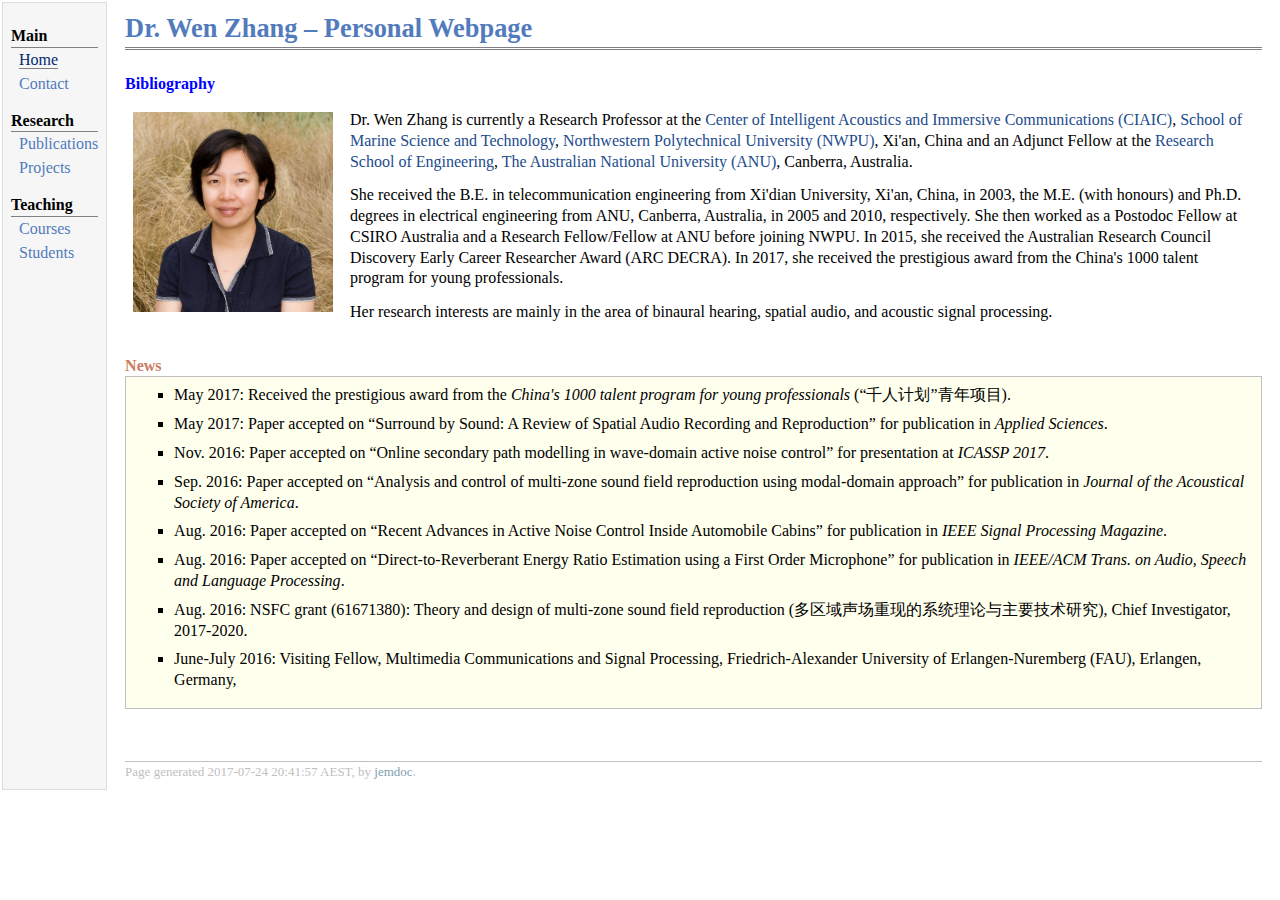
<file: index.html>
<!DOCTYPE html PUBLIC "-//W3C//DTD XHTML 1.1//EN"
  "http://www.w3.org/TR/xhtml11/DTD/xhtml11.dtd">
<html xmlns="http://www.w3.org/1999/xhtml" xml:lang="en">
<head>
<meta name="generator" content="jemdoc, see http://jemdoc.jaboc.net/" />
<meta http-equiv="Content-Type" content="text/html;charset=utf-8" />
<link rel="stylesheet" href="jemdoc.css" type="text/css" />
<title>Dr. Wen Zhang &ndash; Personal Webpage</title>
</head>
<body>
<table summary="Table for page layout." id="tlayout">
<tr valign="top">
<td id="layout-menu">
<div class="menu-category">Main</div>
<div class="menu-item"><a href="index.html" class="current">Home</a></div>
<div class="menu-item"><a href="contact.html">Contact</a></div>
<div class="menu-category">Research</div>
<div class="menu-item"><a href="publications.html">Publications</a></div>
<div class="menu-item"><a href="projects.html">Projects</a></div>
<div class="menu-category">Teaching</div>
<div class="menu-item"><a href="courses.html">Courses</a></div>
<div class="menu-item"><a href="students.html">Students</a></div>
</td>
<td id="layout-content">
<div id="toptitle">
<h1>Dr. Wen Zhang &ndash; Personal Webpage</h1>
</div>
<p><font color="blue"><b>Bibliography</b></font> </p>
<table class="imgtable"><tr><td>
<img src="figs/image.jpg" alt="200" width="200px" />&nbsp;</td>
<td align="left"><p>Dr. Wen Zhang is currently a Research Professor at the <a href="http://www.ciaic.org/">Center of Intelligent Acoustics and Immersive Communications (CIAIC)</a>, <a href="http://hanghai.nwpu.edu.cn/en/">School of Marine  Science and Technology</a>, <a href="http://en.nwpu.edu.cn/">Northwestern Polytechnical University (NWPU)</a>, Xi'an, China and an Adjunct Fellow at the <a href="https://eng.anu.edu.au/">Research School of Engineering</a>, <a href="http://www.anu.edu.au/">The Australian National University (ANU)</a>, Canberra, Australia. </p>
<p>She received the B.E. in telecommunication engineering from Xi'dian University, Xi'an, China, in 2003, the M.E. (with honours) and Ph.D. degrees in electrical engineering from ANU, Canberra, Australia, in 2005 and 2010, respectively. She then worked as a Postodoc Fellow at CSIRO Australia and a Research Fellow/Fellow at ANU before joining NWPU. In 2015, she received the Australian Research Council Discovery Early Career Researcher Award (ARC DECRA). In 2017, she received the prestigious award from the China's 1000 talent program for young professionals.</p>
<p>Her research interests are mainly in the area of binaural hearing, spatial audio, and acoustic signal processing.</p>
</td></tr></table>
<div class="infoblock">
<div class="blocktitle">News</div>
<div class="blockcontent">
<ul>
<li><p><font face = "Comic sans MS">May 2017</font>: Received the prestigious award from the <i>China's 1000 talent program for young professionals</i> (&ldquo;千人计划&rdquo;青年项目).</p>
</li>
<li><p><font face = "Comic sans MS">May 2017</font>: Paper accepted on &ldquo;Surround by Sound: A Review of Spatial Audio Recording and Reproduction&rdquo; for publication in <i>Applied Sciences</i>.</p>
</li>
<li><p><font face = "Comic sans MS">Nov. 2016</font>: Paper accepted on &ldquo;Online secondary path modelling in wave-domain active noise control&rdquo; for presentation at <i>ICASSP 2017</i>.</p>
</li>
<li><p><font face = "Comic sans MS">Sep. 2016</font>: Paper accepted on &ldquo;Analysis and control of multi-zone sound field reproduction using modal-domain approach&rdquo; for publication in <i>Journal of the Acoustical Society of America</i>.</p>
</li>
<li><p><font face = "Comic sans MS">Aug. 2016</font>: Paper accepted on &ldquo;Recent Advances in Active Noise Control Inside Automobile Cabins&rdquo; for publication in <i>IEEE Signal Processing Magazine</i>.</p>
</li>
<li><p><font face = "Comic sans MS">Aug. 2016</font>: Paper accepted on &ldquo;Direct-to-Reverberant Energy Ratio Estimation using a First Order Microphone&rdquo; for publication in <i>IEEE/ACM Trans. on Audio, Speech and Language Processing</i>.</p>
</li>
<li><p><font face = "Comic sans MS">Aug. 2016</font>: NSFC grant (61671380): Theory and design of multi-zone sound field 
reproduction (多区域声场重现的系统理论与主要技术研究), Chief Investigator, 2017-2020.</p>
</li>
<li><p><font face = "Comic sans MS">June-July 2016</font>: Visiting Fellow, Multimedia Communications and Signal Processing, 
Friedrich-Alexander University of Erlangen-Nuremberg (FAU), Erlangen, Germany,</p>
</li>
</ul>
</div></div>
<div id="footer">
<div id="footer-text">
Page generated 2017-07-24 20:41:57 AEST, by <a href="http://jemdoc.jaboc.net/">jemdoc</a>.
</div>
</div>
</td>
</tr>
</table>
</body>
</html>
</file>
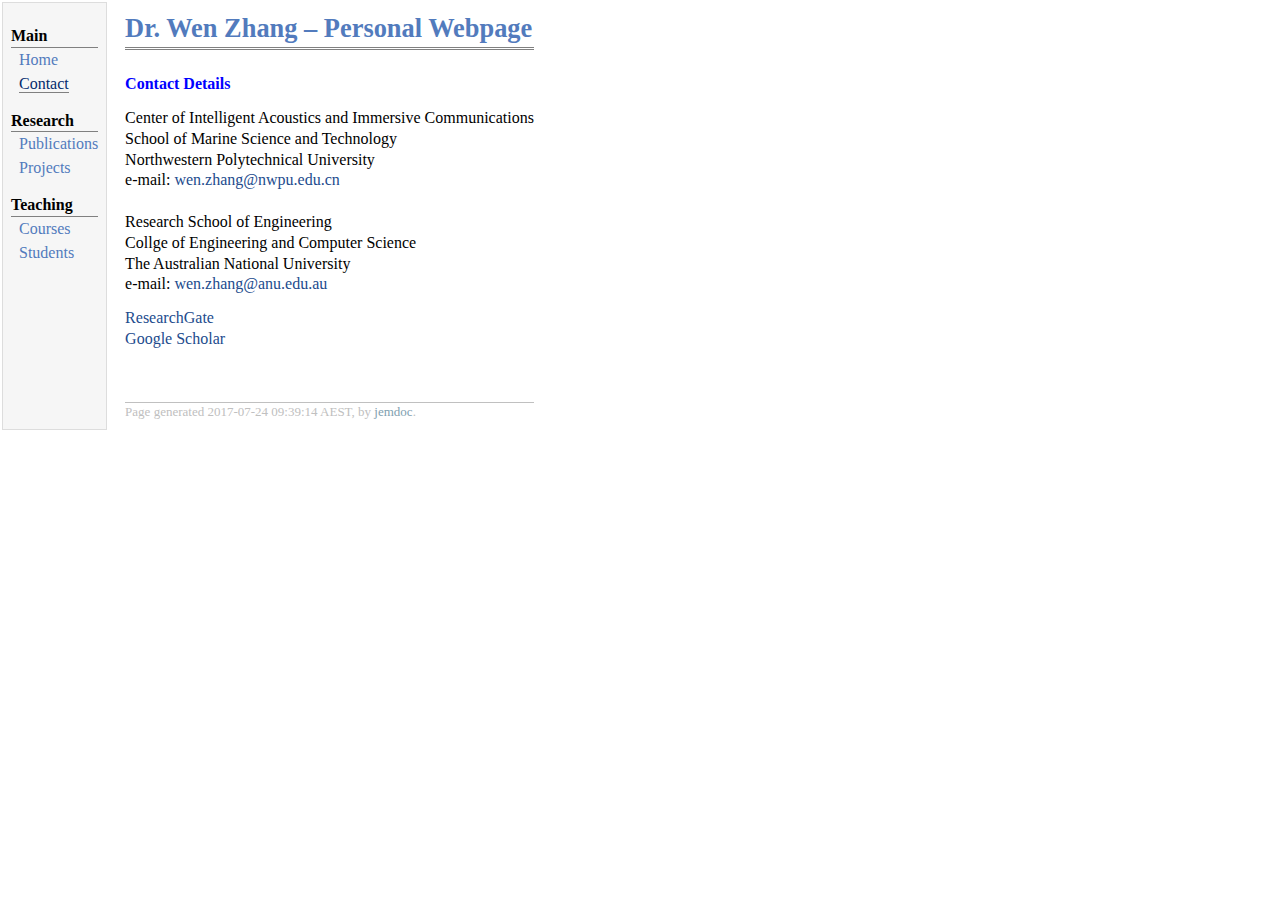
<file: contact.html>
<!DOCTYPE html PUBLIC "-//W3C//DTD XHTML 1.1//EN"
  "http://www.w3.org/TR/xhtml11/DTD/xhtml11.dtd">
<html xmlns="http://www.w3.org/1999/xhtml" xml:lang="en">
<head>
<meta name="generator" content="jemdoc, see http://jemdoc.jaboc.net/" />
<meta http-equiv="Content-Type" content="text/html;charset=utf-8" />
<link rel="stylesheet" href="jemdoc.css" type="text/css" />
<title>Dr. Wen Zhang &ndash; Personal Webpage</title>
</head>
<body>
<table summary="Table for page layout." id="tlayout">
<tr valign="top">
<td id="layout-menu">
<div class="menu-category">Main</div>
<div class="menu-item"><a href="index.html">Home</a></div>
<div class="menu-item"><a href="contact.html" class="current">Contact</a></div>
<div class="menu-category">Research</div>
<div class="menu-item"><a href="publications.html">Publications</a></div>
<div class="menu-item"><a href="projects.html">Projects</a></div>
<div class="menu-category">Teaching</div>
<div class="menu-item"><a href="courses.html">Courses</a></div>
<div class="menu-item"><a href="students.html">Students</a></div>
</td>
<td id="layout-content">
<div id="toptitle">
<h1>Dr. Wen Zhang &ndash; Personal Webpage</h1>
</div>
<p><font color="blue"><b>Contact Details</b></font> </p>
<p>Center of Intelligent Acoustics and Immersive Communications<br />
School of Marine Science and Technology<br />
Northwestern Polytechnical University<br />
e-mail: <a href="mailto:wen.zhang@nwpu.edu.cn">wen.zhang@nwpu.edu.cn</a>
<br /><br />
Research School of Engineering<br />
Collge of Engineering and Computer Science<br />
The Australian National University<br />
e-mail: <a href="mailto:wen.zhang@anu.edu.au">wen.zhang@anu.edu.au</a></p>
<p><a href="https://www.researchgate.net/profile/Wen_Zhang20">ResearchGate</a><br />
<a href="https://scholar.google.com/citations?user=H1ipAjsAAAAJ">Google Scholar</a></p>
<div id="footer">
<div id="footer-text">
Page generated 2017-07-24 09:39:14 AEST, by <a href="http://jemdoc.jaboc.net/">jemdoc</a>.
</div>
</div>
</td>
</tr>
</table>
</body>
</html>
</file>
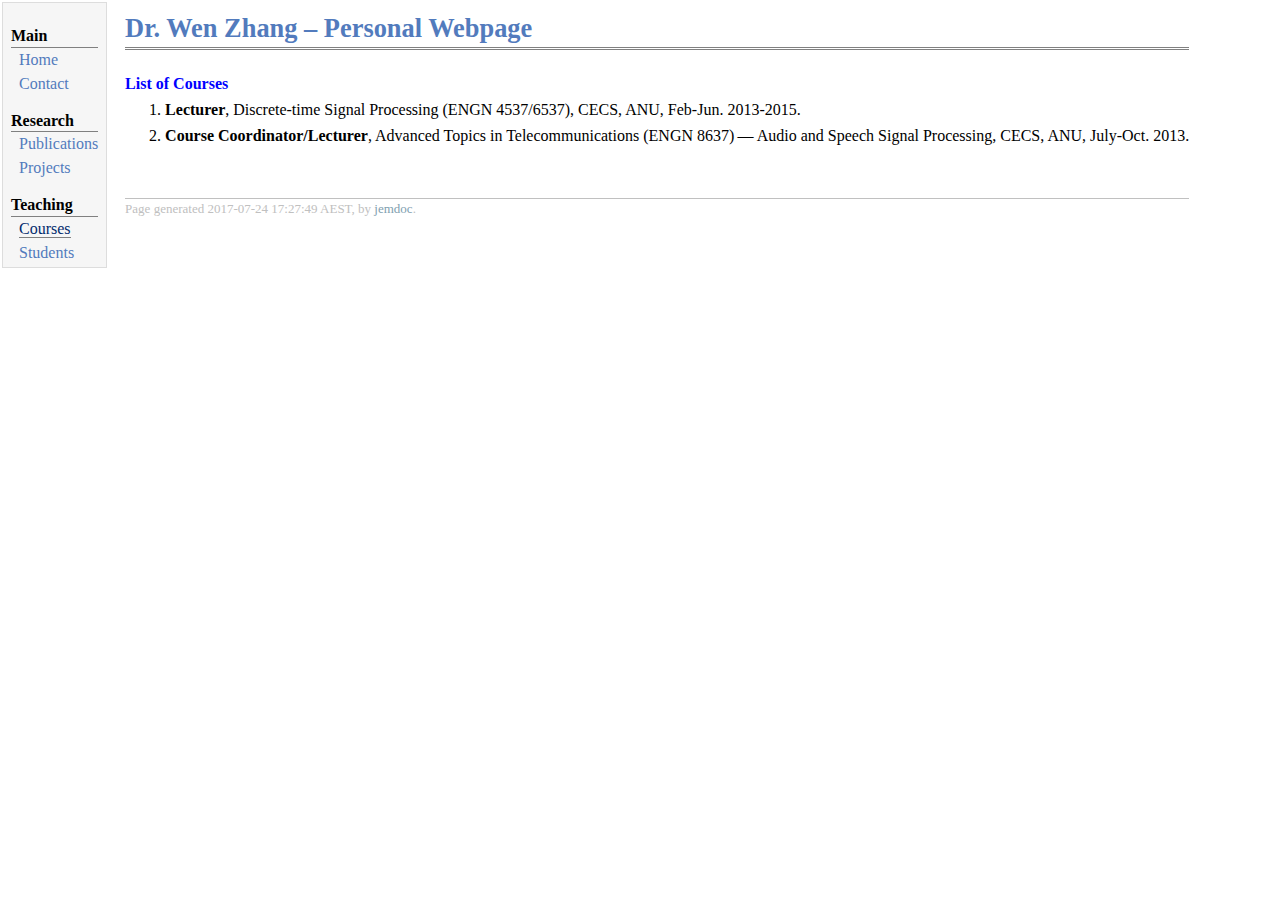
<file: courses.html>
<!DOCTYPE html PUBLIC "-//W3C//DTD XHTML 1.1//EN"
  "http://www.w3.org/TR/xhtml11/DTD/xhtml11.dtd">
<html xmlns="http://www.w3.org/1999/xhtml" xml:lang="en">
<head>
<meta name="generator" content="jemdoc, see http://jemdoc.jaboc.net/" />
<meta http-equiv="Content-Type" content="text/html;charset=utf-8" />
<link rel="stylesheet" href="jemdoc.css" type="text/css" />
<title>Dr. Wen Zhang &ndash; Personal Webpage</title>
</head>
<body>
<table summary="Table for page layout." id="tlayout">
<tr valign="top">
<td id="layout-menu">
<div class="menu-category">Main</div>
<div class="menu-item"><a href="index.html">Home</a></div>
<div class="menu-item"><a href="contact.html">Contact</a></div>
<div class="menu-category">Research</div>
<div class="menu-item"><a href="publications.html">Publications</a></div>
<div class="menu-item"><a href="projects.html">Projects</a></div>
<div class="menu-category">Teaching</div>
<div class="menu-item"><a href="courses.html" class="current">Courses</a></div>
<div class="menu-item"><a href="students.html">Students</a></div>
</td>
<td id="layout-content">
<div id="toptitle">
<h1>Dr. Wen Zhang &ndash; Personal Webpage</h1>
</div>
<p><font color="blue"><b>List of Courses</b></font> 
<br /></p>
<ol>
<li><p><b>Lecturer</b>, Discrete-time Signal Processing (ENGN 4537/6537), CECS, ANU, Feb-Jun. 2013-2015.</p>
</li>
<li><p><b>Course Coordinator/Lecturer</b>, Advanced Topics in Telecommunications (ENGN 8637)&#8201;&mdash;&#8201;Audio and Speech Signal Processing, 
CECS, ANU, July-Oct. 2013.</p>
</li>
</ol>
<div id="footer">
<div id="footer-text">
Page generated 2017-07-24 17:27:49 AEST, by <a href="http://jemdoc.jaboc.net/">jemdoc</a>.
</div>
</div>
</td>
</tr>
</table>
</body>
</html>
</file>
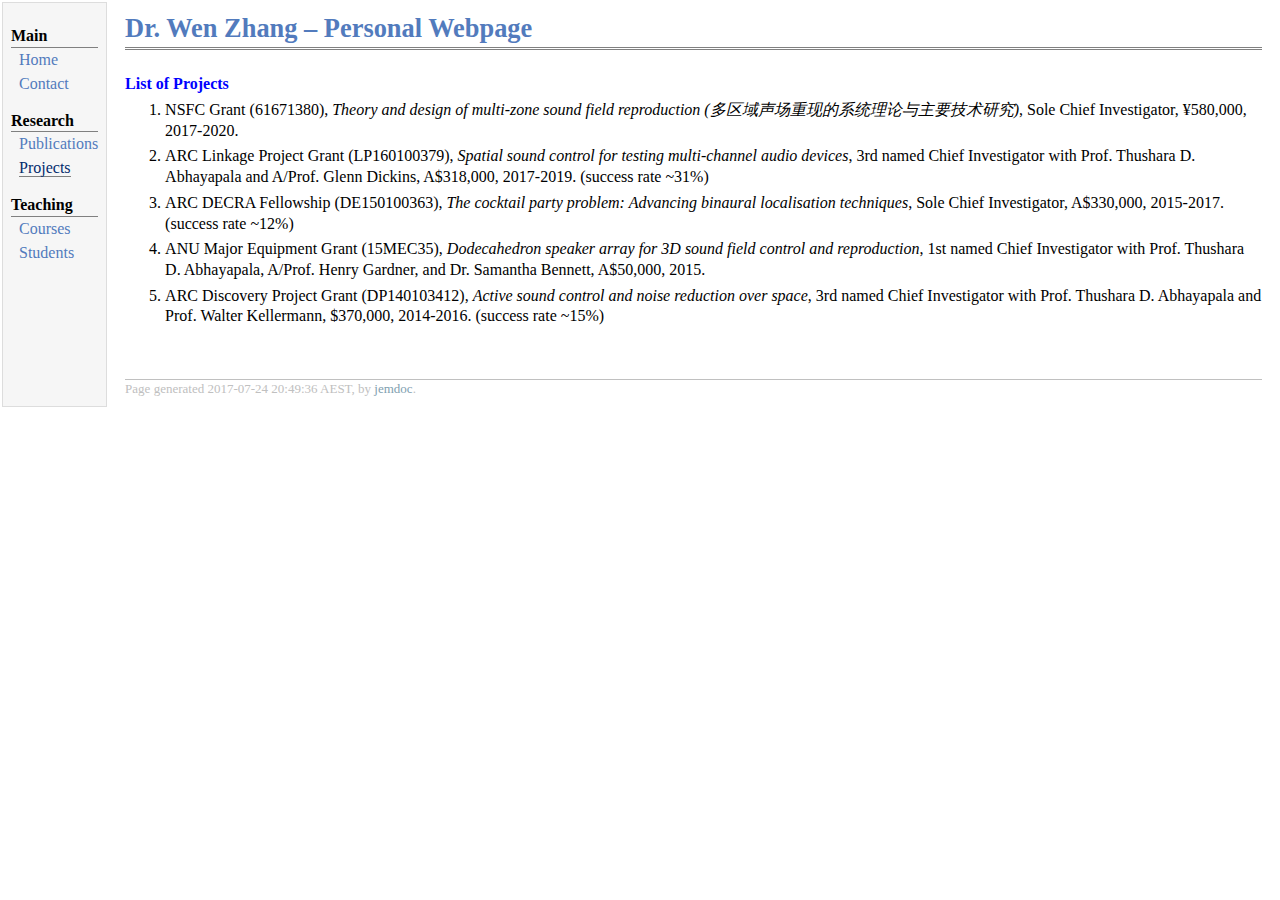
<file: projects.html>
<!DOCTYPE html PUBLIC "-//W3C//DTD XHTML 1.1//EN"
  "http://www.w3.org/TR/xhtml11/DTD/xhtml11.dtd">
<html xmlns="http://www.w3.org/1999/xhtml" xml:lang="en">
<head>
<meta name="generator" content="jemdoc, see http://jemdoc.jaboc.net/" />
<meta http-equiv="Content-Type" content="text/html;charset=utf-8" />
<link rel="stylesheet" href="jemdoc.css" type="text/css" />
<title>Dr. Wen Zhang &ndash; Personal Webpage</title>
</head>
<body>
<table summary="Table for page layout." id="tlayout">
<tr valign="top">
<td id="layout-menu">
<div class="menu-category">Main</div>
<div class="menu-item"><a href="index.html">Home</a></div>
<div class="menu-item"><a href="contact.html">Contact</a></div>
<div class="menu-category">Research</div>
<div class="menu-item"><a href="publications.html">Publications</a></div>
<div class="menu-item"><a href="projects.html" class="current">Projects</a></div>
<div class="menu-category">Teaching</div>
<div class="menu-item"><a href="courses.html">Courses</a></div>
<div class="menu-item"><a href="students.html">Students</a></div>
</td>
<td id="layout-content">
<div id="toptitle">
<h1>Dr. Wen Zhang &ndash; Personal Webpage</h1>
</div>
<p><font color="blue"><b>List of Projects</b></font> 
<br /></p>
<ol>
<li><p>NSFC Grant (61671380),  <i>Theory and design of multi-zone sound field reproduction (多区域声场重现的系统理论与主要技术研究)</i>, 
Sole Chief Investigator, ¥580,000, 2017-2020.</p>
</li>
<li><p>ARC Linkage Project Grant (LP160100379), <i>Spatial sound control for testing multi-channel audio devices</i>, 3rd named Chief Investigator with 
Prof. Thushara D. Abhayapala and A/Prof. Glenn Dickins, A$318,000, 2017-2019. (success rate ~31%)</p>
</li>
<li><p>ARC DECRA Fellowship (DE150100363), <i>The cocktail party problem: Advancing binaural localisation techniques</i>, 
Sole Chief Investigator, A$330,000, 2015-2017. (success rate ~12%)</p>
</li>
<li><p>ANU Major Equipment Grant (15MEC35), <i>Dodecahedron speaker array for 3D sound field control and reproduction</i>, 1st 
named Chief Investigator with Prof. Thushara D. Abhayapala, A/Prof. Henry Gardner, and Dr. Samantha Bennett, A$50,000, 2015.</p>
</li>
<li><p>ARC Discovery Project Grant (DP140103412),  <i>Active sound control and noise reduction over space</i>, 3rd named
Chief Investigator with Prof. Thushara D. Abhayapala and Prof. Walter Kellermann, $370,000, 2014-2016. (success rate ~15%)</p>
</li>
</ol>
<div id="footer">
<div id="footer-text">
Page generated 2017-07-24 20:49:36 AEST, by <a href="http://jemdoc.jaboc.net/">jemdoc</a>.
</div>
</div>
</td>
</tr>
</table>
</body>
</html>
</file>
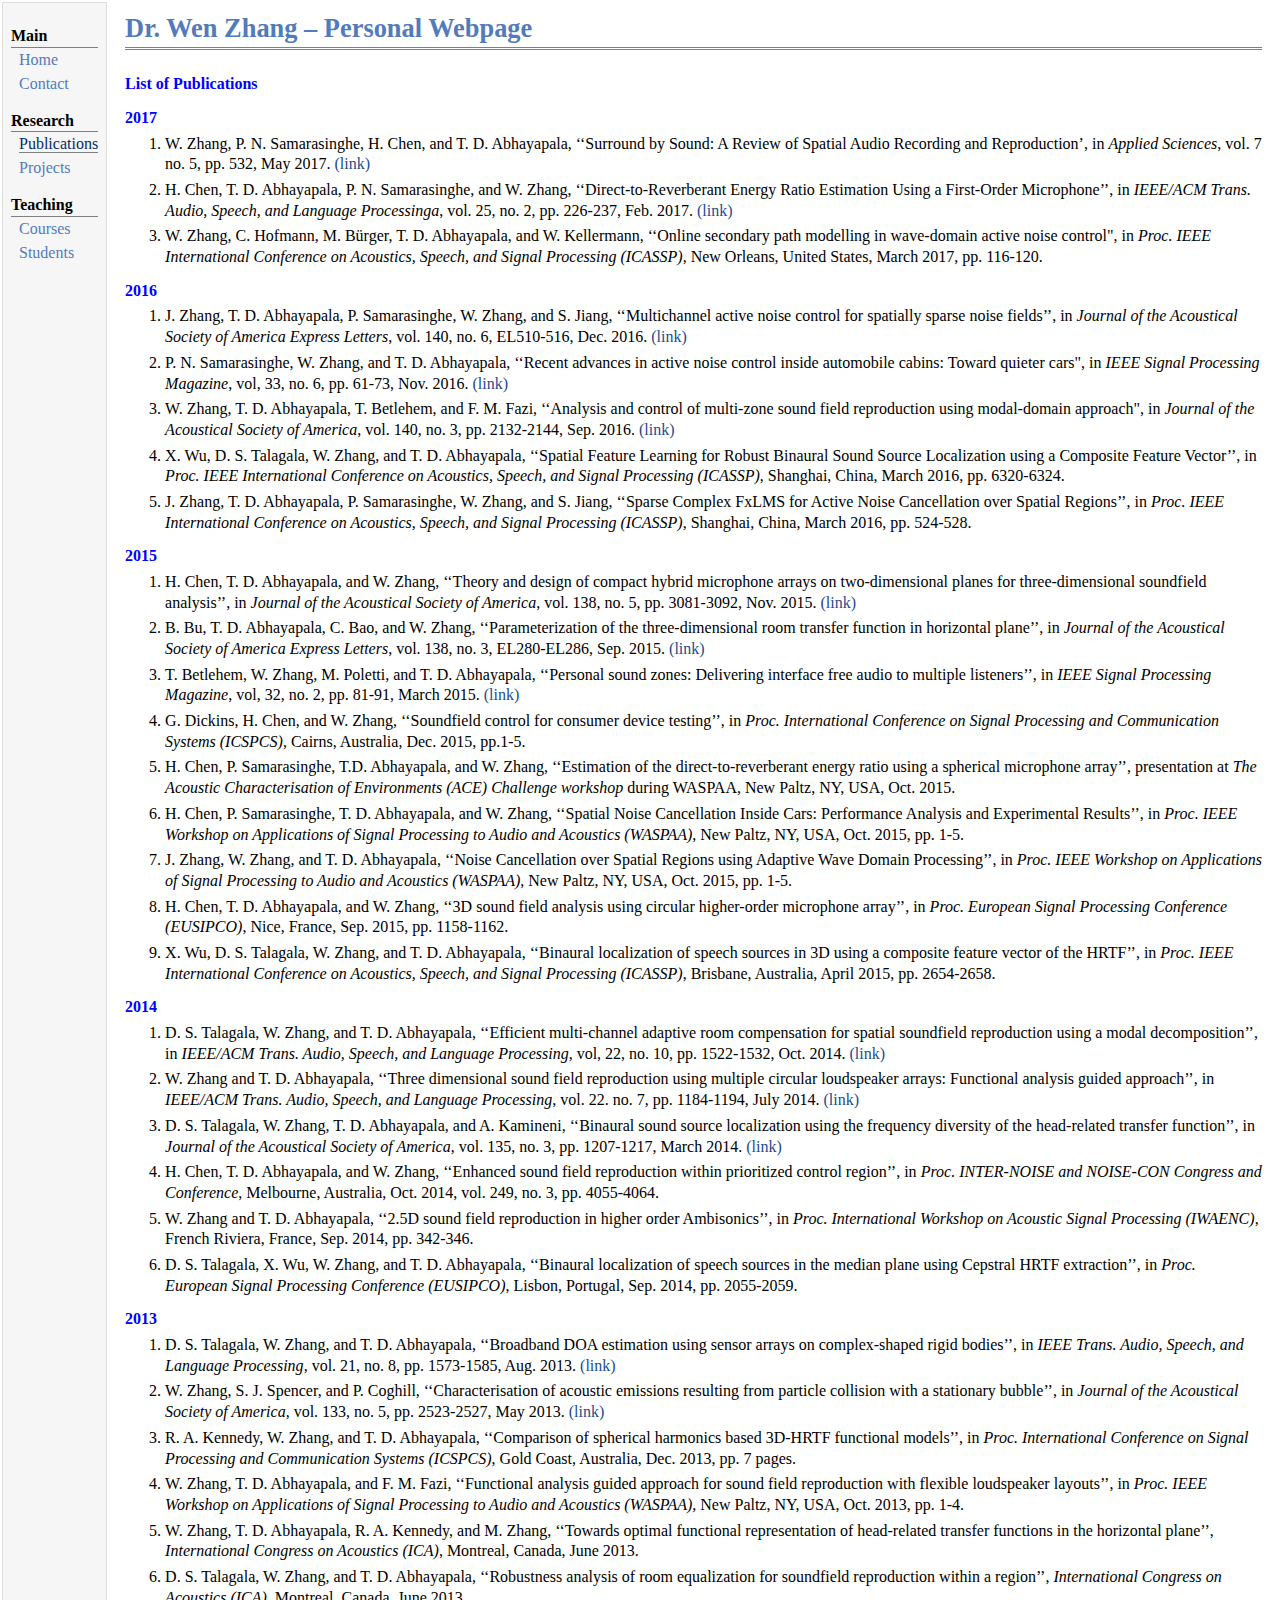
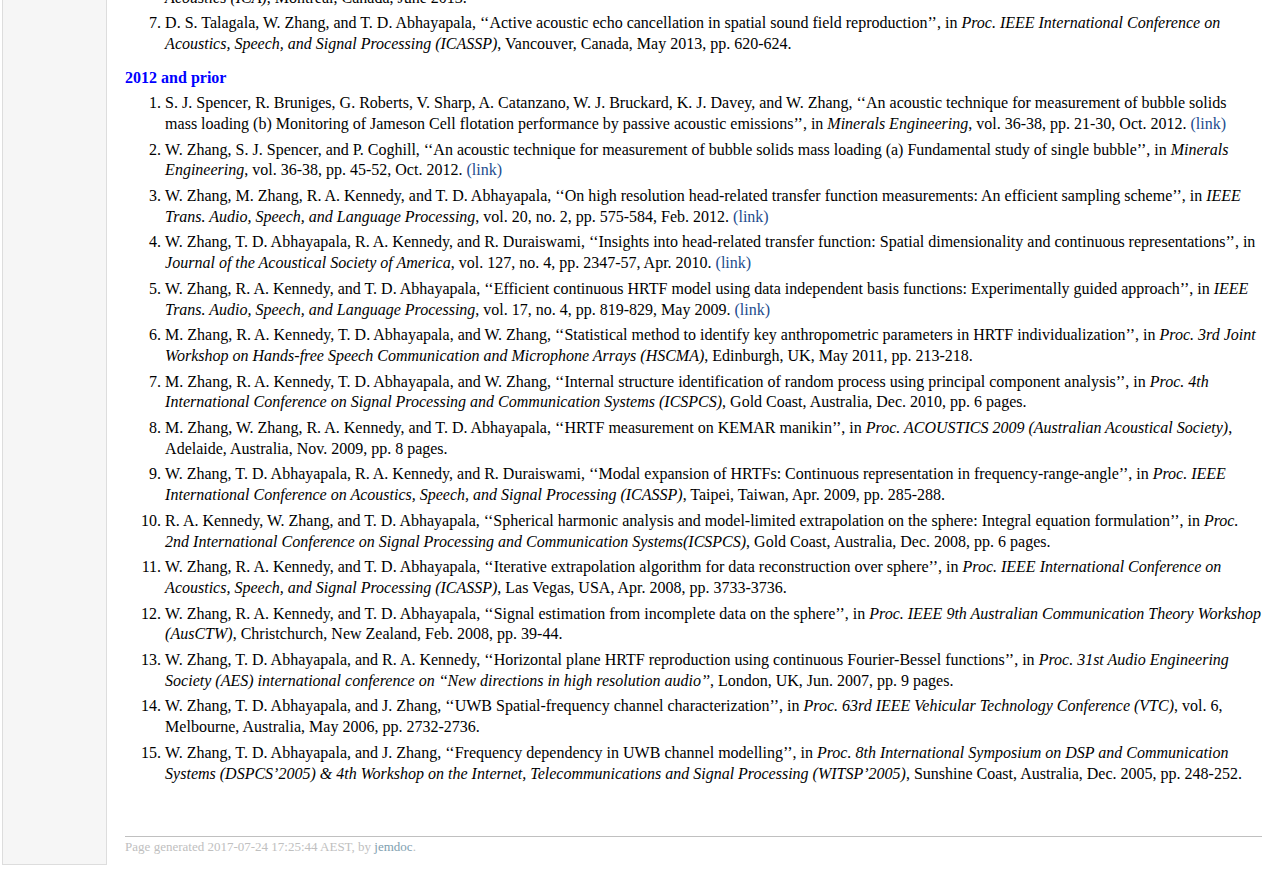
<file: publications.html>
<!DOCTYPE html PUBLIC "-//W3C//DTD XHTML 1.1//EN"
  "http://www.w3.org/TR/xhtml11/DTD/xhtml11.dtd">
<html xmlns="http://www.w3.org/1999/xhtml" xml:lang="en">
<head>
<meta name="generator" content="jemdoc, see http://jemdoc.jaboc.net/" />
<meta http-equiv="Content-Type" content="text/html;charset=utf-8" />
<link rel="stylesheet" href="jemdoc.css" type="text/css" />
<title>Dr. Wen Zhang &ndash; Personal Webpage</title>
</head>
<body>
<table summary="Table for page layout." id="tlayout">
<tr valign="top">
<td id="layout-menu">
<div class="menu-category">Main</div>
<div class="menu-item"><a href="index.html">Home</a></div>
<div class="menu-item"><a href="contact.html">Contact</a></div>
<div class="menu-category">Research</div>
<div class="menu-item"><a href="publications.html" class="current">Publications</a></div>
<div class="menu-item"><a href="projects.html">Projects</a></div>
<div class="menu-category">Teaching</div>
<div class="menu-item"><a href="courses.html">Courses</a></div>
<div class="menu-item"><a href="students.html">Students</a></div>
</td>
<td id="layout-content">
<div id="toptitle">
<h1>Dr. Wen Zhang &ndash; Personal Webpage</h1>
</div>
<p><font color="blue"><b>List of Publications</b></font> 
<br /></p>
<p><font color="blue"><b>2017 </b></font> </p>
<ol>
<li><p>W. Zhang, P. N. Samarasinghe, H. Chen, and T. D. Abhayapala, &lsquo;&lsquo;Surround by Sound: A Review of Spatial Audio Recording and Reproduction&rsquo;, in <i>Applied Sciences</i>, vol. 7 no. 5, pp. 532, May 2017. <a href="http://www.mdpi.com/2076-3417/7/5/532/htm">(link)</a></p>
</li>
<li><p>H. Chen, T. D. Abhayapala, P. N. Samarasinghe, and W. Zhang, &lsquo;&lsquo;Direct-to-Reverberant Energy Ratio Estimation Using a First-Order Microphone&rsquo;&rsquo;, in <i>IEEE/ACM Trans. Audio, Speech, and Language Processinga</i>, vol. 25, no. 2, pp. 226-237, Feb. 2017. <a href="http://ieeexplore.ieee.org/abstract/document/7546897/">(link)</a></p>
</li>
<li><p>W. Zhang, C. Hofmann, M. Bürger, T. D. Abhayapala, and W. Kellermann, &lsquo;&lsquo;Online secondary path modelling in wave-domain active noise control",  in <i>Proc. IEEE International Conference on Acoustics, Speech, and Signal Processing (ICASSP)</i>, New Orleans, United States, March 2017, pp. 116-120.</p>
</li>
</ol>
<p><font color="blue"><b>2016 </b></font> </p>
<ol>
<li><p>J. Zhang, T. D. Abhayapala, P. Samarasinghe, W. Zhang, and S. Jiang, &lsquo;&lsquo;Multichannel active noise control for spatially sparse noise fields&rsquo;&rsquo;, in <i>Journal of the Acoustical Society of America Express Letters</i>, vol. 140, no. 6, EL510-516, Dec. 2016. <a href="http://asa.scitation.org/doi/abs/10.1121/1.4971878">(link)</a></p>
</li>
<li><p>P. N. Samarasinghe, W. Zhang, and T. D. Abhayapala, &lsquo;&lsquo;Recent advances in active noise control inside automobile cabins: Toward quieter cars", in <i>IEEE Signal Processing Magazine</i>, vol, 33, no. 6, pp. 61-73, Nov. 2016. <a href="http://ieeexplore.ieee.org/abstract/document/7736174/">(link)</a></p>
</li>
<li><p>W. Zhang, T. D. Abhayapala, T. Betlehem, and F. M. Fazi, &lsquo;&lsquo;Analysis and control of multi-zone sound field reproduction using modal-domain approach", in <i>Journal of the Acoustical Society of America</i>, vol. 140, no. 3, pp. 2132-2144, Sep. 2016. <a href="http://asa.scitation.org/doi/abs/10.1121/1.4963084">(link)</a></p>
</li>
<li><p>X. Wu, D. S. Talagala, W. Zhang, and T. D. Abhayapala, &lsquo;&lsquo;Spatial Feature Learning for Robust Binaural Sound Source Localization using a Composite Feature Vector&rsquo;&rsquo;, in <i>Proc. IEEE International Conference on Acoustics, Speech, and Signal Processing (ICASSP)</i>,  Shanghai, China, March 2016, pp. 6320-6324.</p>
</li>
<li><p>J. Zhang, T. D. Abhayapala, P. Samarasinghe, W. Zhang, and S. Jiang, &lsquo;&lsquo;Sparse Complex FxLMS for Active Noise Cancellation over Spatial Regions&rsquo;&rsquo;, in <i>Proc. IEEE International Conference on Acoustics, Speech, and Signal Processing (ICASSP)</i>,  Shanghai, China, March 2016, pp. 524-528.</p>
</li>
</ol>
<p><font color="blue"><b>2015 </b></font> </p>
<ol>
<li><p>H. Chen, T. D. Abhayapala, and W. Zhang, &lsquo;&lsquo;Theory and design of compact hybrid microphone arrays on two-dimensional planes for three-dimensional soundfield analysis&rsquo;&rsquo;, in <i>Journal of the Acoustical Society of America</i>, vol. 138, no. 5, pp. 3081-3092, Nov. 2015. <a href="http://scitation.aip.org/content/asa/journal/jasa/138/5/10.1121/1.4934953">(link)</a></p>
</li>
<li><p>B. Bu, T. D. Abhayapala, C. Bao, and W. Zhang, &lsquo;&lsquo;Parameterization of the three-dimensional room transfer function in horizontal plane&rsquo;&rsquo;, in <i>Journal of the Acoustical Society of America Express Letters</i>, vol. 138, no. 3, EL280-EL286, Sep. 2015. <a href="http://scitation.aip.org/content/asa/journal/jasa/138/3/10.1121/1.4929630">(link)</a></p>
</li>
<li><p>T. Betlehem, W. Zhang, M. Poletti, and T. D. Abhayapala, &lsquo;&lsquo;Personal sound zones: Delivering interface free audio to multiple listeners&rsquo;&rsquo;, in <i>IEEE Signal Processing Magazine</i>, vol, 32, no. 2, pp. 81-91, March 2015. <a href="http://ieeexplore.ieee.org/document/7038252/">(link)</a></p>
</li>
<li><p>G. Dickins, H. Chen, and W. Zhang, &lsquo;&lsquo;Soundfield control for consumer device testing&rsquo;&rsquo;, in <i>Proc. International Conference on Signal Processing and Communication Systems (ICSPCS)</i>, Cairns, Australia, Dec. 2015, pp.1-5.</p>
</li>
<li><p>H. Chen, P. Samarasinghe, T.D. Abhayapala, and W. Zhang, &lsquo;&lsquo;Estimation of the direct-to-reverberant energy ratio using a spherical microphone array&rsquo;&rsquo;, presentation at <i>The Acoustic Characterisation of Environments (ACE) Challenge workshop</i> during WASPAA,  New Paltz, NY, USA, Oct. 2015.</p>
</li>
<li><p>H. Chen, P. Samarasinghe, T. D. Abhayapala, and W. Zhang, &lsquo;&lsquo;Spatial Noise Cancellation Inside Cars: Performance Analysis and Experimental Results&rsquo;&rsquo;, in <i>Proc. IEEE Workshop on Applications of Signal Processing to Audio and Acoustics (WASPAA)</i>,  New Paltz, NY, USA, Oct. 2015, pp. 1-5.</p>
</li>
<li><p>J. Zhang, W. Zhang, and T. D. Abhayapala, &lsquo;&lsquo;Noise Cancellation over Spatial Regions using Adaptive Wave Domain Processing&rsquo;&rsquo;, in <i>Proc. IEEE Workshop on Applications of Signal Processing to Audio and Acoustics (WASPAA)</i>,  New Paltz, NY, USA, Oct. 2015, pp. 1-5.</p>
</li>
<li><p>H. Chen, T. D. Abhayapala, and W. Zhang, &lsquo;&lsquo;3D sound field analysis using circular higher-order microphone array&rsquo;&rsquo;, in <i>Proc. European Signal Processing Conference (EUSIPCO)</i>, Nice, France, Sep. 2015, pp. 1158-1162.</p>
</li>
<li><p>X. Wu, D. S. Talagala,  W. Zhang, and T. D. Abhayapala, &lsquo;&lsquo;Binaural localization of speech sources in 3D using a composite feature vector of the HRTF&rsquo;&rsquo;, in <i>Proc. IEEE International Conference on Acoustics, Speech, and Signal Processing (ICASSP)</i>, Brisbane, Australia, April 2015, pp. 2654-2658.</p>
</li>
</ol>
<p><font color="blue"><b>2014 </b></font> </p>
<ol>
<li><p>D. S. Talagala, W. Zhang, and T. D. Abhayapala, &lsquo;&lsquo;Efficient multi-channel adaptive room compensation for spatial soundfield reproduction using a modal decomposition&rsquo;&rsquo;, in <i>IEEE/ACM Trans. Audio, Speech, and Language Processing</i>,  vol, 22, no. 10, pp. 1522-1532, Oct. 2014. <a href="http://ieeexplore.ieee.org/document/6855345/">(link)</a></p>
</li>
<li><p>W. Zhang and T. D. Abhayapala, &lsquo;&lsquo;Three dimensional sound field reproduction using multiple circular loudspeaker arrays: Functional analysis guided approach&rsquo;&rsquo;, in <i>IEEE/ACM Trans. Audio, Speech, and Language Processing</i>, vol. 22. no. 7, pp. 1184-1194, July 2014. <a href="http://ieeexplore.ieee.org/document/6815634/">(link)</a></p>
</li>
<li><p>D. S. Talagala, W. Zhang, T. D. Abhayapala, and A. Kamineni, &lsquo;&lsquo;Binaural sound source localization using the frequency diversity of the head-related transfer function&rsquo;&rsquo;, in <i>Journal of the Acoustical Society of America</i>, vol. 135, no. 3, pp. 1207-1217, March 2014. <a href="http://scitation.aip.org/content/asa/journal/jasa/135/3/10.1121/1.4864304">(link)</a></p>
</li>
<li><p>H. Chen, T. D. Abhayapala, and W. Zhang, &lsquo;&lsquo;Enhanced sound field reproduction within prioritized control region&rsquo;&rsquo;, in <i>Proc. INTER-NOISE and NOISE-CON Congress and Conference</i>, Melbourne, Australia, Oct. 2014, vol. 249, no. 3, pp. 4055-4064.</p>
</li>
<li><p>W. Zhang and T. D. Abhayapala, &lsquo;&lsquo;2.5D sound field reproduction in higher order Ambisonics&rsquo;&rsquo;, in <i>Proc. International Workshop on Acoustic Signal Processing (IWAENC)</i>, French Riviera, France, Sep. 2014, pp. 342-346.</p>
</li>
<li><p>D. S. Talagala, X. Wu, W. Zhang, and T. D. Abhayapala, &lsquo;&lsquo;Binaural localization of speech sources in the median plane using Cepstral HRTF extraction&rsquo;&rsquo;, in <i>Proc. European Signal Processing Conference (EUSIPCO)</i>, Lisbon, Portugal, Sep. 2014, pp. 2055-2059.</p>
</li>
</ol>
<p><font color="blue"><b>2013 </b></font> </p>
<ol>
<li><p>D. S. Talagala, W. Zhang, and T. D. Abhayapala, &lsquo;&lsquo;Broadband DOA estimation using sensor arrays on complex-shaped rigid bodies&rsquo;&rsquo;, in <i>IEEE Trans. Audio, Speech, and Language Processing</i>, vol. 21, no. 8, pp. 1573-1585, Aug. 2013. <a href="http://ieeexplore.ieee.org/document/6488746/">(link)</a></p>
</li>
<li><p>W. Zhang, S. J. Spencer, and P. Coghill, &lsquo;&lsquo;Characterisation of acoustic emissions resulting from particle collision with a stationary bubble&rsquo;&rsquo;, in <i>Journal of the Acoustical Society of America</i>, vol. 133, no. 5, pp. 2523-2527, May 2013. <a href="http://scitation.aip.org/content/asa/journal/jasa/133/5/10.1121/1.4796124">(link)</a></p>
</li>
<li><p>R. A. Kennedy, W. Zhang, and T. D. Abhayapala, &lsquo;&lsquo;Comparison of spherical harmonics based 3D-HRTF functional models&rsquo;&rsquo;, in <i>Proc. International Conference on Signal Processing and Communication Systems (ICSPCS)</i>, Gold Coast, Australia, Dec. 2013, pp. 7 pages.</p>
</li>
<li><p>W. Zhang, T. D. Abhayapala, and F. M. Fazi, &lsquo;&lsquo;Functional analysis guided approach for sound field reproduction with flexible loudspeaker layouts&rsquo;&rsquo;, in <i>Proc. IEEE Workshop on Applications of Signal Processing to Audio and Acoustics (WASPAA)</i>, New Paltz, NY, USA, Oct. 2013, pp. 1-4.</p>
</li>
<li><p>W. Zhang, T. D. Abhayapala, R. A. Kennedy, and M. Zhang, &lsquo;&lsquo;Towards optimal functional representation of head-related transfer functions in the horizontal plane&rsquo;&rsquo;, <i>International Congress on Acoustics (ICA)</i>, Montreal, Canada, June 2013.</p>
</li>
<li><p>D. S. Talagala, W. Zhang, and T. D. Abhayapala, &lsquo;&lsquo;Robustness analysis of room equalization for soundfield reproduction within a region&rsquo;&rsquo;, <i>International Congress on Acoustics (ICA)</i>, Montreal, Canada, June 2013.</p>
</li>
<li><p>D. S. Talagala, W. Zhang, and T. D. Abhayapala, &lsquo;&lsquo;Active acoustic echo cancellation in spatial sound field reproduction&rsquo;&rsquo;, in <i>Proc. IEEE International Conference on Acoustics, Speech, and Signal Processing (ICASSP)</i>, Vancouver, Canada, May 2013, pp. 620-624.</p>
</li>
</ol>
<p><font color="blue"><b>2012 and prior </b></font> </p>
<ol>
<li><p>S. J. Spencer, R. Bruniges, G. Roberts, V. Sharp, A. Catanzano, W. J. Bruckard, K. J. Davey, and W. Zhang, &lsquo;&lsquo;An acoustic technique for measurement of bubble solids mass loading (b) Monitoring of Jameson Cell flotation performance by passive acoustic emissions&rsquo;&rsquo;, in <i>Minerals Engineering</i>, vol. 36-38, pp. 21-30, Oct. 2012. <a href="http://www.sciencedirect.com/science/article/pii/S0892687512000453">(link)</a></p>
</li>
<li><p>W. Zhang, S. J. Spencer, and P. Coghill, &lsquo;&lsquo;An acoustic technique for measurement of bubble solids mass loading (a) Fundamental study of single bubble&rsquo;&rsquo;, in <i>Minerals Engineering</i>, vol. 36-38, pp. 45-52, Oct. 2012. <a href="http://www.sciencedirect.com/science/article/pii/S0892687512000416">(link)</a></p>
</li>
<li><p>W. Zhang, M. Zhang, R. A. Kennedy, and T. D. Abhayapala, &lsquo;&lsquo;On high resolution head-related transfer function measurements: An efficient sampling scheme&rsquo;&rsquo;, in <i>IEEE Trans. Audio, Speech, and Language Processing</i>, vol. 20, no. 2, pp. 575-584, Feb. 2012. <a href="http://ieeexplore.ieee.org/document/5957268/">(link)</a></p>
</li>
<li><p>W. Zhang, T. D. Abhayapala, R. A. Kennedy, and R. Duraiswami, &lsquo;&lsquo;Insights into head-related transfer function: Spatial dimensionality and continuous representations&rsquo;&rsquo;,
in <i>Journal of the Acoustical Society of America</i>, vol. 127, no. 4, pp. 2347-57, Apr. 2010. <a href="http://scitation.aip.org/content/asa/journal/jasa/127/4/10.1121/1.3336399">(link)</a></p>
</li>
<li><p>W. Zhang, R. A. Kennedy, and T. D. Abhayapala, &lsquo;&lsquo;Efficient continuous HRTF model using data independent basis functions: Experimentally guided approach&rsquo;&rsquo;, in <i>IEEE Trans. Audio, Speech, and Language Processing</i>, vol. 17, no. 4, pp. 819-829, May 2009. <a href="http://ieeexplore.ieee.org/document/4806286/">(link)</a></p>
</li>
<li><p>M. Zhang, R. A. Kennedy, T. D. Abhayapala, and W. Zhang, &lsquo;&lsquo;Statistical method to identify key anthropometric parameters in HRTF individualization&rsquo;&rsquo;, in <i>Proc. 3rd Joint Workshop on Hands-free Speech Communication and Microphone Arrays (HSCMA)</i>, Edinburgh, UK,  May 2011, pp. 213-218.</p>
</li>
<li><p>M. Zhang, R. A. Kennedy, T. D. Abhayapala, and W. Zhang, &lsquo;&lsquo;Internal structure identification of random process using principal component analysis&rsquo;&rsquo;, in <i>Proc. 4th International Conference on Signal Processing and Communication Systems (ICSPCS)</i>, Gold Coast, Australia, Dec. 2010, pp. 6 pages.</p>
</li>
<li><p>M. Zhang, W. Zhang, R. A. Kennedy, and T. D. Abhayapala, &lsquo;&lsquo;HRTF measurement on KEMAR manikin&rsquo;&rsquo;, in <i>Proc. ACOUSTICS 2009 (Australian Acoustical Society)</i>, Adelaide, Australia, Nov. 2009, pp. 8 pages.</p>
</li>
<li><p>W. Zhang, T. D. Abhayapala, R. A. Kennedy, and R. Duraiswami, &lsquo;&lsquo;Modal expansion of HRTFs: Continuous representation in frequency-range-angle&rsquo;&rsquo;, in <i>Proc. IEEE International Conference on Acoustics, Speech, and Signal Processing (ICASSP)</i>, Taipei, Taiwan, Apr. 2009, pp. 285-288.</p>
</li>
<li><p>R. A. Kennedy, W. Zhang, and T. D. Abhayapala, &lsquo;&lsquo;Spherical harmonic analysis and model-limited extrapolation on the sphere: Integral equation formulation&rsquo;&rsquo;, in <i>Proc. 2nd International Conference on Signal Processing and Communication Systems(ICSPCS)</i>, Gold Coast, Australia, Dec. 2008, pp. 6 pages.</p>
</li>
<li><p>W. Zhang, R. A. Kennedy, and T. D. Abhayapala, &lsquo;&lsquo;Iterative extrapolation algorithm for data reconstruction over sphere&rsquo;&rsquo;, in <i>Proc. IEEE International Conference on Acoustics, Speech, and Signal Processing (ICASSP)</i>, Las Vegas, USA, Apr. 2008, pp. 3733-3736.</p>
</li>
<li><p>W. Zhang, R. A. Kennedy, and T. D. Abhayapala, &lsquo;&lsquo;Signal estimation from incomplete data on the sphere&rsquo;&rsquo;, in <i>Proc. IEEE 9th Australian Communication Theory Workshop (AusCTW)</i>, Christchurch, New Zealand, Feb. 2008, pp. 39-44.</p>
</li>
<li><p>W. Zhang, T. D. Abhayapala, and R. A. Kennedy, &lsquo;&lsquo;Horizontal plane HRTF reproduction using continuous Fourier-Bessel functions&rsquo;&rsquo;, in <i>Proc. 31st Audio Engineering Society (AES) international conference on &lsquo;&lsquo;New directions in high resolution audio&rsquo;&rsquo;</i>, London, UK, Jun. 2007, pp. 9 pages.</p>
</li>
<li><p>W. Zhang, T. D. Abhayapala, and J. Zhang, &lsquo;&lsquo;UWB Spatial-frequency channel characterization&rsquo;&rsquo;, in <i>Proc. 63rd IEEE Vehicular Technology Conference (VTC)</i>, vol. 6, Melbourne, Australia, May 2006, pp. 2732-2736.</p>
</li>
<li><p>W. Zhang, T. D. Abhayapala, and J. Zhang, &lsquo;&lsquo;Frequency dependency in UWB channel modelling&rsquo;&rsquo;, in <i>Proc. 8th International Symposium on DSP and Communication Systems (DSPCS&rsquo;2005) & 4th Workshop on the Internet, Telecommunications and Signal Processing (WITSP&rsquo;2005)</i>, Sunshine Coast, Australia, Dec. 2005, pp. 248-252.</p>
</li>
</ol>
<div id="footer">
<div id="footer-text">
Page generated 2017-07-24 17:25:44 AEST, by <a href="http://jemdoc.jaboc.net/">jemdoc</a>.
</div>
</div>
</td>
</tr>
</table>
</body>
</html>
</file>
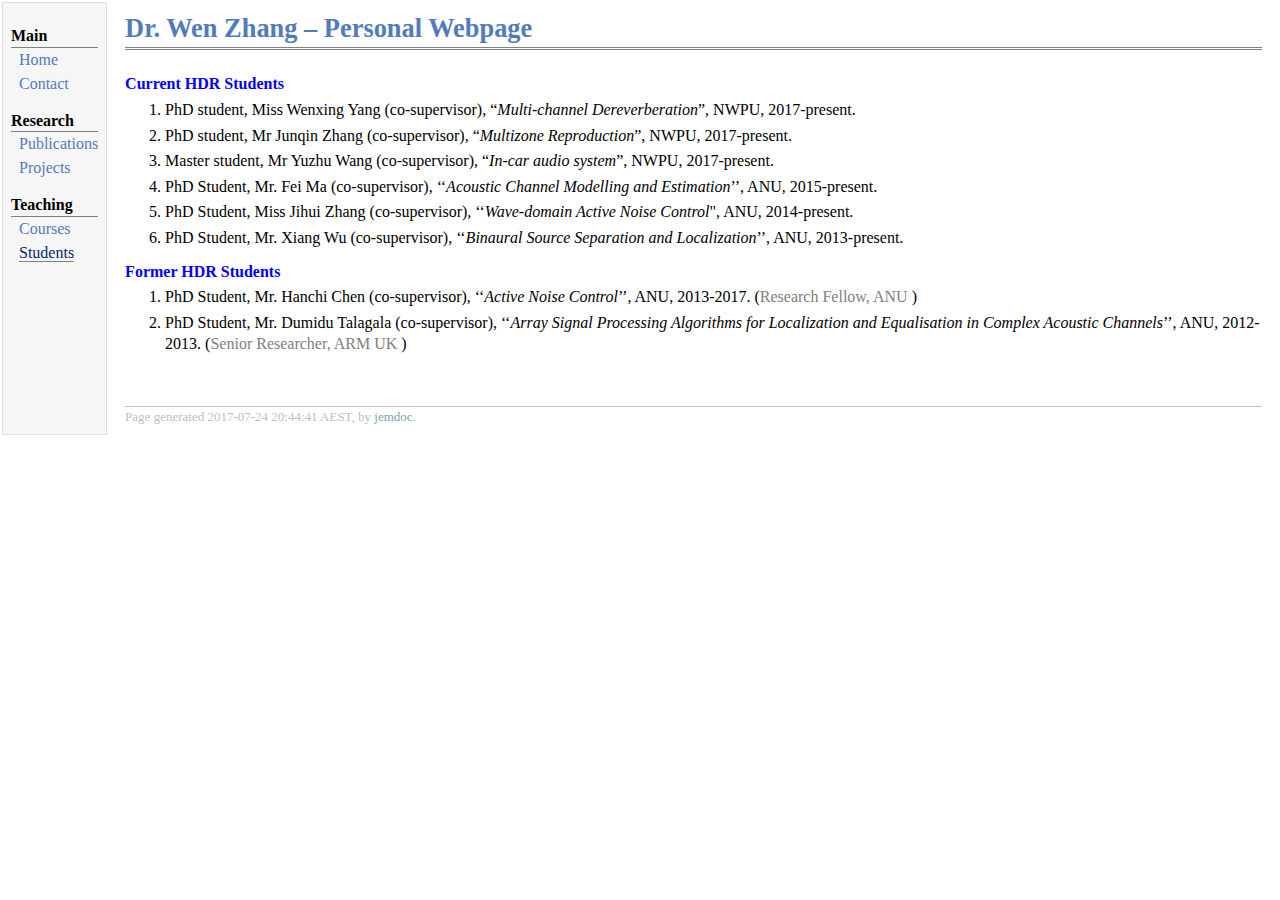
<file: students.html>
<!DOCTYPE html PUBLIC "-//W3C//DTD XHTML 1.1//EN"
  "http://www.w3.org/TR/xhtml11/DTD/xhtml11.dtd">
<html xmlns="http://www.w3.org/1999/xhtml" xml:lang="en">
<head>
<meta name="generator" content="jemdoc, see http://jemdoc.jaboc.net/" />
<meta http-equiv="Content-Type" content="text/html;charset=utf-8" />
<link rel="stylesheet" href="jemdoc.css" type="text/css" />
<title>Dr. Wen Zhang &ndash; Personal Webpage</title>
</head>
<body>
<table summary="Table for page layout." id="tlayout">
<tr valign="top">
<td id="layout-menu">
<div class="menu-category">Main</div>
<div class="menu-item"><a href="index.html">Home</a></div>
<div class="menu-item"><a href="contact.html">Contact</a></div>
<div class="menu-category">Research</div>
<div class="menu-item"><a href="publications.html">Publications</a></div>
<div class="menu-item"><a href="projects.html">Projects</a></div>
<div class="menu-category">Teaching</div>
<div class="menu-item"><a href="courses.html">Courses</a></div>
<div class="menu-item"><a href="students.html" class="current">Students</a></div>
</td>
<td id="layout-content">
<div id="toptitle">
<h1>Dr. Wen Zhang &ndash; Personal Webpage</h1>
</div>
<p><font color="blue"><b>Current HDR Students</b></font> 
<br /></p>
<ol>
<li><p>PhD student, Miss Wenxing Yang (co-supervisor), &ldquo;<i>Multi-channel Dereverberation</i>&rdquo;, NWPU, 2017-present.</p>
</li>
<li><p>PhD student, Mr Junqin Zhang (co-supervisor), &ldquo;<i>Multizone Reproduction</i>&rdquo;, NWPU, 2017-present.</p>
</li>
<li><p>Master student, Mr Yuzhu Wang (co-supervisor), &ldquo;<i>In-car audio system</i>&rdquo;, NWPU, 2017-present.</p>
</li>
<li><p>PhD Student, Mr. Fei Ma (co-supervisor), &lsquo;&lsquo;<i>Acoustic Channel Modelling and Estimation</i>&rsquo;&rsquo;, ANU, 2015-present.</p>
</li>
<li><p>PhD Student, Miss Jihui Zhang (co-supervisor), &lsquo;&lsquo;<i>Wave-domain Active Noise Control</i>", ANU, 2014-present.</p>
</li>
<li><p>PhD Student, Mr. Xiang Wu (co-supervisor), &lsquo;&lsquo;<i>Binaural Source Separation and Localization</i>&rsquo;&rsquo;, ANU, 2013-present.</p>
</li>
</ol>
<p><font color="blue"><b>Former HDR Students</b></font> 
<br /></p>
<ol>
<li><p>PhD Student, Mr. Hanchi Chen (co-supervisor), &lsquo;&lsquo;<i>Active Noise Control</i>&rsquo;&rsquo;, ANU, 2013-2017. (<font color="gray">Research Fellow,
ANU </font>) </p>
</li>
<li><p>PhD Student, Mr. Dumidu Talagala (co-supervisor), &lsquo;&lsquo;<i>Array Signal Processing Algorithms for Localization and Equalisation
in Complex Acoustic Channels</i>&rsquo;&rsquo;, ANU, 2012-2013. (<font color="gray">Senior Researcher, ARM UK </font>) </p>
</li>
</ol>
<div id="footer">
<div id="footer-text">
Page generated 2017-07-24 20:44:41 AEST, by <a href="http://jemdoc.jaboc.net/">jemdoc</a>.
</div>
</div>
</td>
</tr>
</table>
</body>
</html>
</file>
<file: jemdoc.css>
/* Default css file for jemdoc. */

table#tlayout {
    border: none;
    border-collapse: separate;
    background: white;
}

body {
	background: white;
	font-family: Georgia, serif;
	padding-bottom: 8px;
	margin: 0;
}

#layout-menu {
	background: #f6f6f6;
	border: 1px solid #dddddd;
	padding-top: 0.5em;
	padding-left: 8px;
	padding-right: 8px;
	font-size: 1.0em;
	width: auto;
	white-space: nowrap;
    text-align: left;
    vertical-align: top;
}

#layout-menu td {
	background: #f4f4f4;
    vertical-align: top;
}

#layout-content {
	padding-top: 0.0em;
	padding-left: 1.0em;
	padding-right: 1.0em;
    border: none;
    background: white;
    text-align: left;
    vertical-align: top;
}

#layout-menu a {
	line-height: 1.5em;
	margin-left: 0.5em;
}

tt {
    background: #ffffdd;
}

pre, tt {
	font-size: 90%;
	font-family: monaco, monospace;
}

a, a > tt {
	color: #224b8d;
	text-decoration: none;
}

a:hover {
	border-bottom: 1px gray dotted;
}

#layout-menu a.current:link, #layout-menu a.current:visited {
	color: #022b6d;
	border-bottom: 1px gray solid;
}
#layout-menu a:link, #layout-menu a:visited, #layout-menu a:hover {
	color: #527bbd;
	text-decoration: none;
}
#layout-menu a:hover {
	text-decoration: none;
}

div.menu-category {
	border-bottom: 1px solid gray;
	margin-top: 0.8em;
	padding-top: 0.2em;
	padding-bottom: 0.1em;
	font-weight: bold;
}

div.menu-item {
	padding-left: 16px;
	text-indent: -16px;
}

div#toptitle {
	padding-bottom: 0.2em;
	margin-bottom: 1.5em;
	border-bottom: 3px double gray;
}

/* Reduce space if we begin the page with a title. */
div#toptitle + h2, div#toptitle + h3 {
	margin-top: -0.7em;
}

div#subtitle {
	margin-top: 0.0em;
	margin-bottom: 0.0em;
	padding-top: 0em;
	padding-bottom: 0.1em;
}

em {
	font-style: italic;
}

strong {
	font-weight: bold;
}


h1, h2, h3 {
	color: #527bbd;
	margin-top: 0.7em;
	margin-bottom: 0.3em;
	padding-bottom: 0.2em;
	line-height: 1.0;
	padding-top: 0.5em;
	border-bottom: 1px solid #aaaaaa;
}

h1 {
	font-size: 165%;
}

h2 {
	padding-top: 0.8em;
	font-size: 125%;
}

h2 + h3 {
    padding-top: 0.2em;
}

h3 {
	font-size: 110%;
	border-bottom: none;
}

p {
	margin-top: 0.0em;
	margin-bottom: 0.8em;
	padding: 0;
	line-height: 1.3;
}

pre {
	padding: 0;
	margin: 0;
}

div#footer {
	font-size: small;
	border-top: 1px solid #c0c0c0;
	padding-top: 0.1em;
	margin-top: 4.0em;
	color: #c0c0c0;
}

div#footer a {
	color: #80a0b0;
}

div#footer-text {
	float: left;
	padding-bottom: 8px;
}

ul, ol, dl {
	margin-top: 0.2em;
	padding-top: 0;
	margin-bottom: 0.8em;
}

dt {
	margin-top: 0.5em;
	margin-bottom: 0;
}

dl {
	margin-left: 20px;
}

dd {
	color: #222222;
}

dd > *:first-child {
	margin-top: 0;
}

ul {
	list-style-position: outside;
	list-style-type: square;
}

p + ul, p + ol {
	margin-top: -0.5em;
}

li ul, li ol {
	margin-top: -0.3em;
}

ol {
	list-style-position: outside;
	list-style-type: decimal;
}

li p, dd p {
	margin-bottom: 0.3em;
}


ol ol {
	list-style-type: lower-alpha;
}

ol ol ol {
	list-style-type: lower-roman;
}

p + div.codeblock {
	margin-top: -0.6em;
}

div.codeblock, div.infoblock {
	margin-right: 0%;
	margin-top: 1.2em;
	margin-bottom: 1.3em;
}

div.blocktitle {
	font-weight: bold;
	color: #cd7b62;
	margin-top: 1.2em;
	margin-bottom: 0.1em;
}

div.blockcontent {
	border: 1px solid silver;
	padding: 0.3em 0.5em;
}

div.infoblock > div.blockcontent {
	background: #ffffee;
}

div.blockcontent p + ul, div.blockcontent p + ol {
	margin-top: 0.4em;
}

div.infoblock p {
	margin-bottom: 0em;
}

div.infoblock li p, div.infoblock dd p {
	margin-bottom: 0.5em;
}

div.infoblock p + p {
	margin-top: 0.8em;
}

div.codeblock > div.blockcontent {
	background: #f6f6f6;
}

span.pycommand {
	color: #000070;
}

span.statement {
	color: #008800;
}
span.builtin {
	color: #000088;
}
span.special {
	color: #990000;
}
span.operator {
	color: #880000;
}
span.error {
	color: #aa0000;
}
span.comment, span.comment > *, span.string, span.string > * {
	color: #606060;
}

@media print {
	#layout-menu { display: none; }
}

#fwtitle {
	margin: 2px;
}

#fwtitle #toptitle {
	padding-left: 0.5em;
	margin-bottom: 0.5em;
}

#layout-content h1:first-child, #layout-content h2:first-child, #layout-content h3:first-child {
	margin-top: -0.7em;
}

div#toptitle h1, #layout-content div#toptitle h1 {
	margin-bottom: 0.0em;
	padding-bottom: 0.1em;
	padding-top: 0;
	margin-top: 0.5em;
	border-bottom: none;
}

img.eq {
	padding: 0;
	padding-left: 0.1em;
	padding-right: 0.1em;
	margin: 0;
}

img.eqwl {
	padding-left: 2em;
	padding-top: 0.6em;
	padding-bottom: 0.2em;
	margin: 0;
}

table {
    border: 2px solid black;
    border-collapse: collapse;
}

td {
    padding: 2px;
    padding-left: 0.5em;
    padding-right: 0.5em;
    text-align: center;
    border: 1px solid gray;
}

table + table {
    margin-top: 1em;
}

tr.heading {
    font-weight: bold;
    border-bottom: 2px solid black;
}

img {
    border: none;
}

table.imgtable, table.imgtable td {
    border: none;
    text-align: left;
}
</file>
